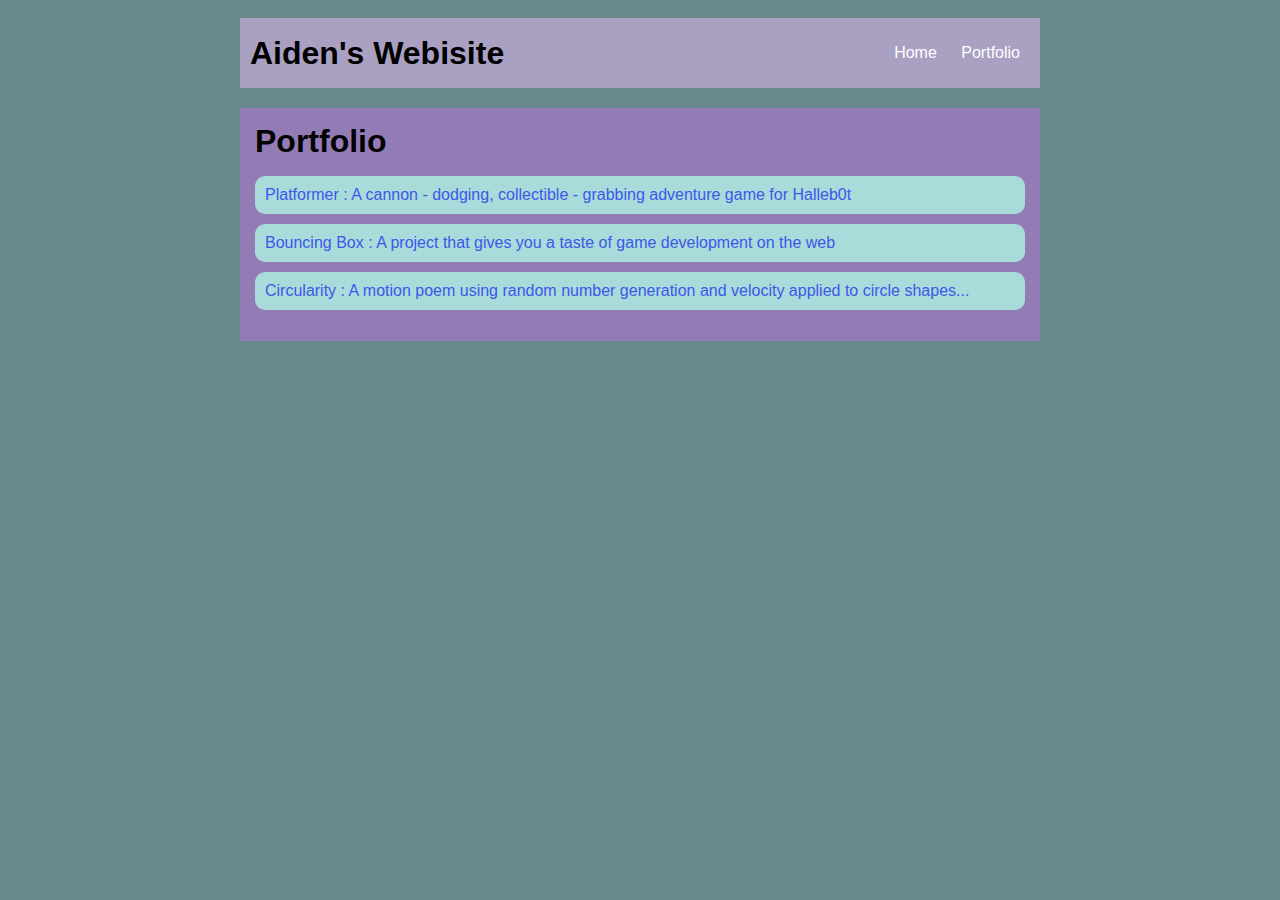
<file: portfolio.html>
<!DOCTYPE HTML>
<html>
    <head>
        <title>Aiden's Website</title>
        <link rel="stylesheet" href="style.css"/>
    </head>

    <body>
      <div id="all-contents">
        <nav>
            <h1>Aiden's Webisite</h1>
            <ul id="nav-ul">
                <li class="nav-li">
                    <a class="nav-a" href="index.html">Home</a>
                </li>
                <li class="nav-li">
                    <a class="nav-a" href="portfolio.html">Portfolio</a>
                </li>
            </ul>
        </nav>
        <main>
            <div class="content">
                <h1>Portfolio</h1>
                <ul id="portfolio">
                    <li><a href="projects/platformer/">Platformer : A cannon - dodging, collectible - grabbing adventure game for Halleb0t</a></li>
                    <li><a href="projects/bouncing-box/">Bouncing Box : A project that gives you a taste of game development on the web </a></li>
                    <li><a href="projects/circularity/">Circularity : A motion poem using random number generation and velocity applied to circle shapes...</a></li>
                </ul>
            </div>
        </main>
      </div>
    </body>
</html>
</file>
<file: style.css>
body {
    background: rgb(105, 136, 139);
    color: rgb(179, 160, 200);
    padding: 10px;
    font-family: arial;
}
#all-contents {
  max-width: 800px;
    margin: auto;
}

/* navigation menu */
nav {
    background: rgb(169, 160, 194);
   margin: 0 auto;
   margin-bottom: 20px;
    display: flex;
    padding: 10px;
}
h1 {
    display: flex;
    align-items: center;
    color: rgb(0, 0, 0);
    flex: 1;
    margin: 0;
}
#nav-ul {
    list-style-image: none;
}
.nav-li {
    display: inline-block;
    padding: 0 10px;
}
a {
    text-decoration: none;
    color: #fff;
}

/* main container area beneath menu */
main {
    background: 
    rgb(147, 124, 182);
    display: flex;
}
.sidebar {
    margin-right: 25px;
    padding: 10px;
}
.sidebar-img {
    width: 200px;
}
.content {
    flex: 1;
    padding: 15px;
}

/* portfolio styles */
#interests {
    border: 4px rgb(163, 91, 91) ridge;
    padding: 8px;
}
h2, h3 {
    margin: 0px;
}

/* portfolio styles */
.content h1 {
    color: rgb(3, 3, 3);
}

#portfolio {
    list-style-type: none;
    padding-left: 0;
}

#portfolio li {
    background: #aadbdb;
    padding: 10px;
    border-radius: 10px;
    margin-bottom: 10px;
}

#portfolio li:hover {
    background: #92b1ce;
}

#portfolio a {
    text-decoration: none;
    color: #3d57e9;
}
</file>
